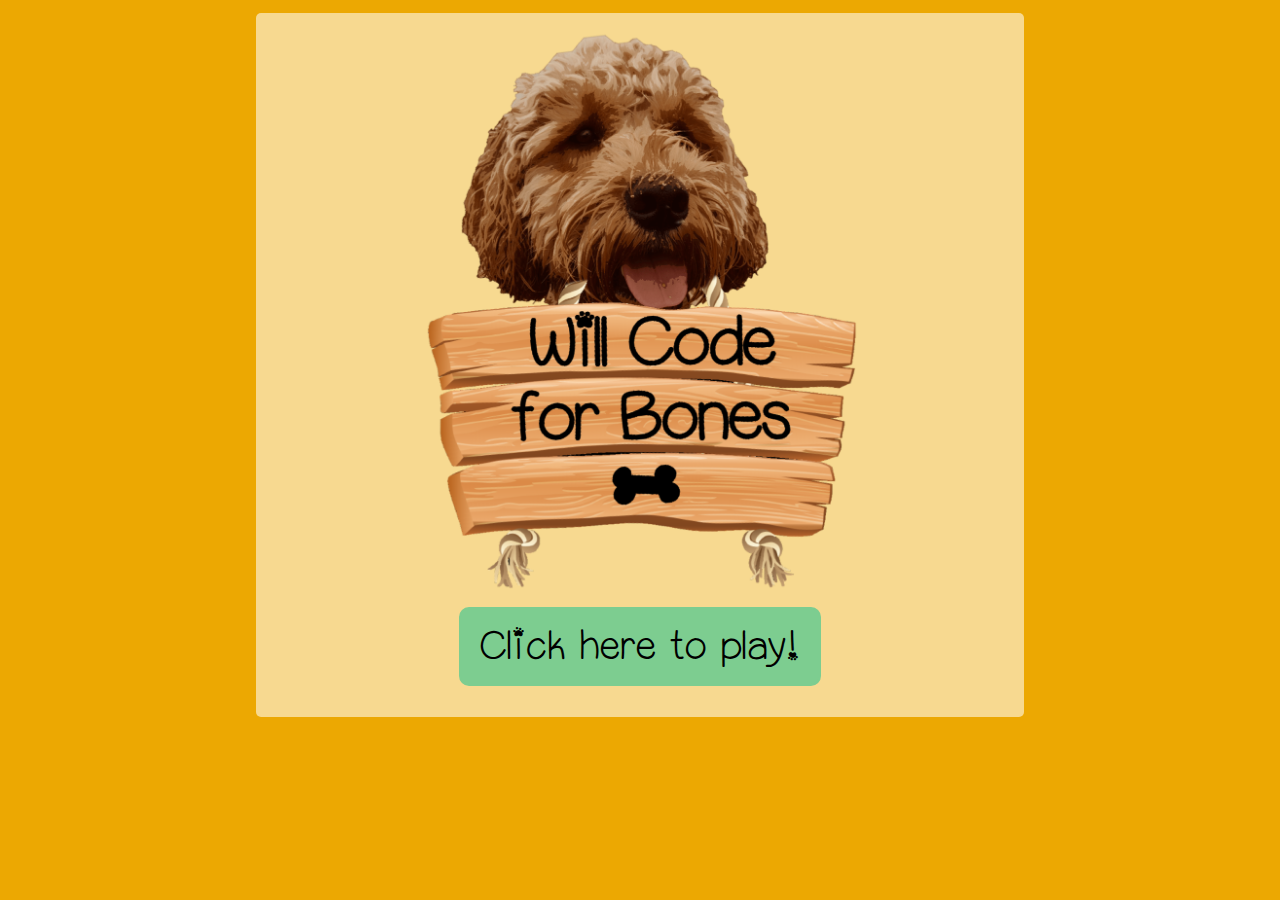
<file: index.html>
<!-- MAIN GAME PAGE -->

<!DOCTYPE html>
<html>
  <head>
    <meta charset="utf-8" />
    <meta name="viewport" content="width=device-width, initial-scale=1" />
    <title>Welcome! &#x1f43e;</title>
    <!-- favicon -->
    <link rel="shortcut icon" type="image/jpg" href="img/dug.png" />
    <!-- font -->
    <link
      href="https://fonts.googleapis.com/css?family=Montserrat:800|Open+Sans"
      rel="stylesheet"
    />
    <!-- css files -->
    <link rel="stylesheet" type="text/css" href="css/reset.css" />
    <link rel="stylesheet" type="text/css" href="css/style.css" />
  </head>

  <body id="body">
    <main>
      <div class="home-wrapper">
        <img
          class="dug-sign-logo"
          src="img/dug-with-sign.png"
          alt="Dog holding a sign saying will code for bones in his mouth"
        />
        <!-- play button will lead to instructions page -->
        <button class="click-to-play-button">
          <a href="instructions.html">Click here to play!</a>
        </button>
      </div>
    </main>

    <!-- <script src="js/main.js"></script> -->
  </body>
</html>
</file>
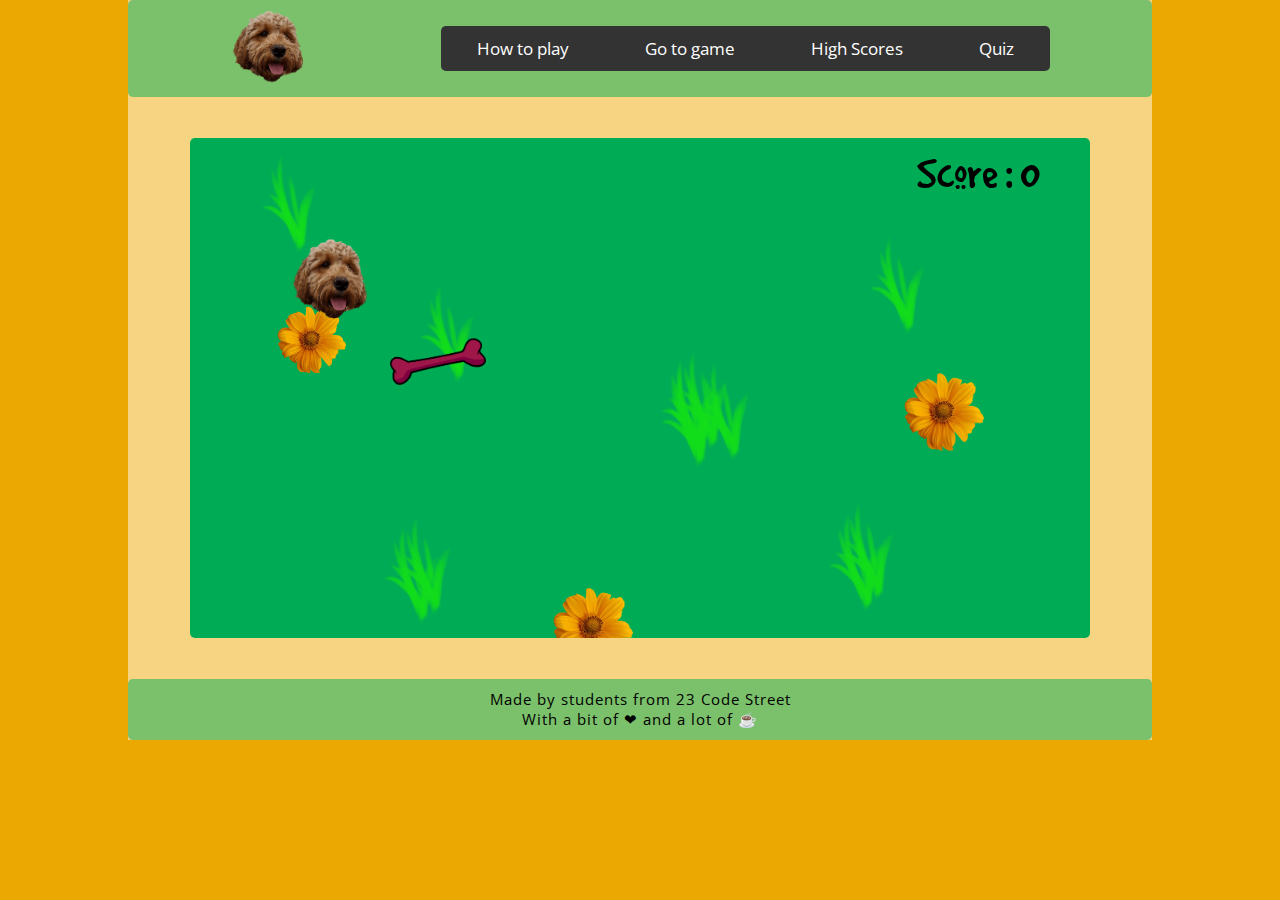
<file: game.html>
<!-- MAIN GAME PAGE -->

<!DOCTYPE html>
<html>
  <head>
    <meta charset="utf-8" />
    <meta name="viewport" content="width=device-width, initial-scale=1" />
    <title>The game!</title>
    <!-- favicon -->
    <link rel="shortcut icon" type="image/jpg" href="img/dug.png" />
    <!-- font -->
    <link
      href="https://fonts.googleapis.com/css?family=Montserrat:800|Open+Sans"
      rel="stylesheet"
    />
    <!-- css files -->
    <link rel="stylesheet" type="text/css" href="css/reset.css" />
    <link rel="stylesheet" type="text/css" href="css/style.css" />
  </head>
  <body id="body">
    <!-- all content within wrapper -->
    <div class="wrapper">
      <header>
        <div class="logo">
          <a href="index.html"><img src="img/dug.png" alt="logo" /></a>
        </div>
        <div id="countdown">
        </div>
        <nav class="nav">
          <ul class="nav-links">
            <li><a href="instructions.html">How to play</a></li>
            <li><a href="game.html">Go to game</a></li>
            <li><a href="highScores.html">High Scores</a></li>
            <li><a href="Quiz.html">Quiz</a></li>
          </ul>
        </nav>
      </header>

      <main class="container">
        <canvas id="screen"> </canvas>
        <div style="display: none;">
          <img id="background" alt="background" src="img/canvas.jpg" />
        </div>
        <div style="display: none;">
          <img id="doggie" alt="doggie" src="img/dug.png" />
        </div>
        <div style="display: none;">
          <img id="bone" alt="bone" src="img/bone.png" />
        </div>
        </main>

      <footer>
        Made by students from 23 Code Street <br />With a bit of &#10084; and a
        lot of &#x2615;
      </footer>
    </div>
    <script src="js/script.js"></script>
  </body>
</html>
</file>
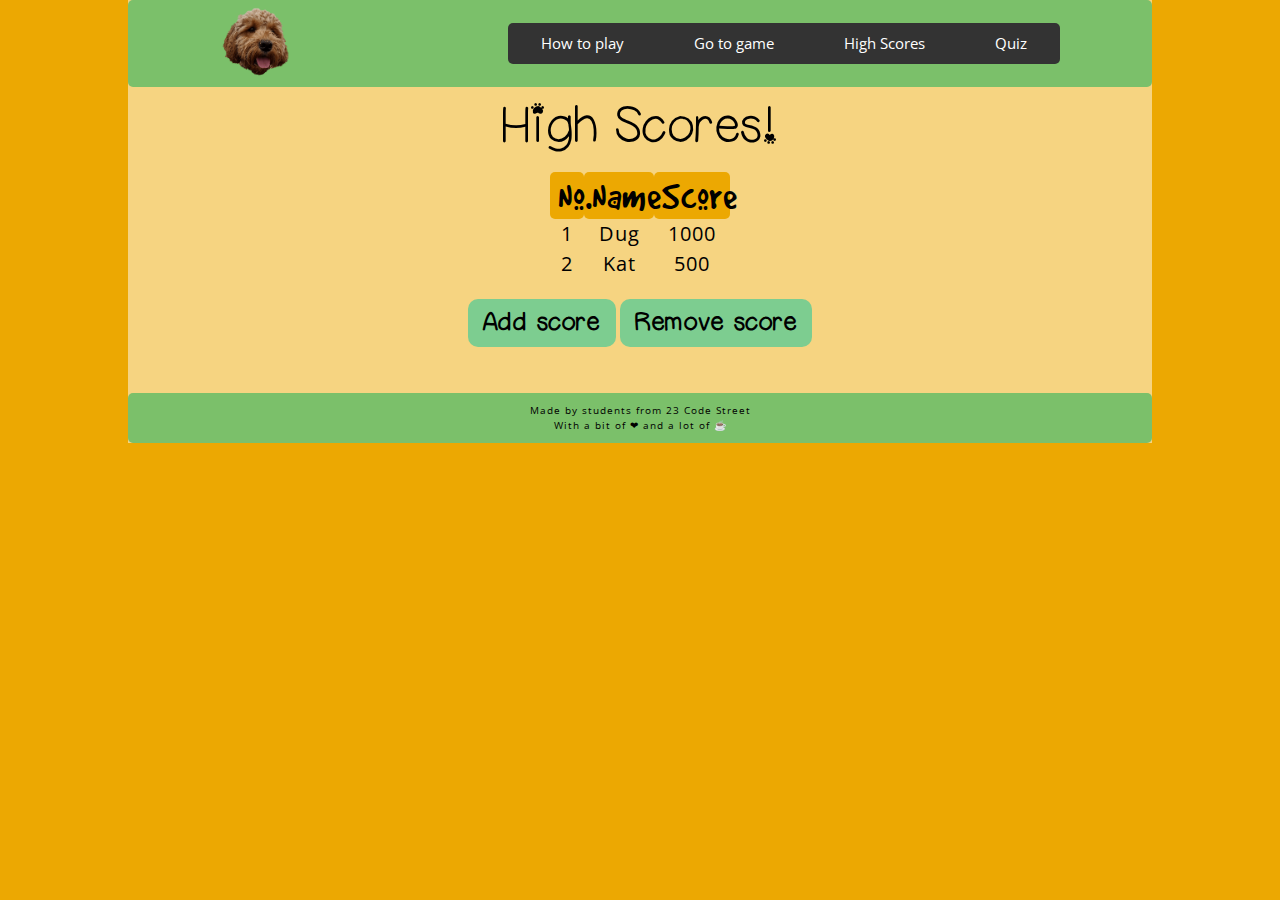
<file: highScores.html>
<!-- LEADERBOARD PAGE -->

<!DOCTYPE html>
<html>
  <head>
    <meta charset="utf-8" />
    <meta name="viewport" content="width=device-width, initial-scale=1" />
    <title>High Scores!</title>
    <!-- favicon -->
    <link rel="shortcut icon" type="image/jpg" href="img/dug.png" />
    <link
      href="https://fonts.googleapis.com/css?family=Montserrat:800|Open+Sans"
      rel="stylesheet"
    />
    <link rel="stylesheet" type="text/css" href="css/reset.css" />
    <link rel="stylesheet" type="text/css" href="css/style.css" />
    <link rel="stylesheet" type="text/css" href="css/highScores.css" />
    <link
      rel="stylesheet"
      href="https://cdnjs.cloudflare.com/ajax/libs/font-awesome/4.7.0/css/font-awesome.min.css"
    />
  </head>
  <body id="body">
    <!-- all content within wrapper -->
    <div class="wrapper">
      <header>
        <div class="logo">
          <a href="index.html"><img src="img/dug.png" alt="logo" /></a>
        </div>
        <nav class="nav">
          <ul class="nav-links">
            <li><a href="instructions.html">How to play</a></li>
            <li><a href="game.html">Go to game</a></li>
            <li><a href="highScores.html">High Scores</a></li>
            <li><a href="Quiz.html">Quiz</a></li>
          </ul>
        </nav>
      </header>
      <div class="h1-text">
        <h1>High Scores!</h1>
      </div>
      <div class="scores-table">
        <table id="tableScore">
          <tr>
            <th>No.</th>
            <th>Name</th>
            <th>Score</th>
          </tr>
          <tr>
            <td>1</td>
            <td>Dug</td>
            <td>1000</td>
          </tr>
          <tr>
            <td>2</td>
            <td>Kat</td>
            <td>500</td>
          </tr>
        </table>
        <button type="button" class="add-score" onclick="addScore()">
          Add score
        </button>
        <button type="button" class="remove-score" onclick="removeScore()">
          Remove score
        </button>
      </div>
      <footer>
        Made by students from 23 Code Street <br />With a bit of &#10084; and a
        lot of &#x2615;
      </footer>
    </div>

    <script src="js/highScores.js"></script>
  </body>
</html>
</file>
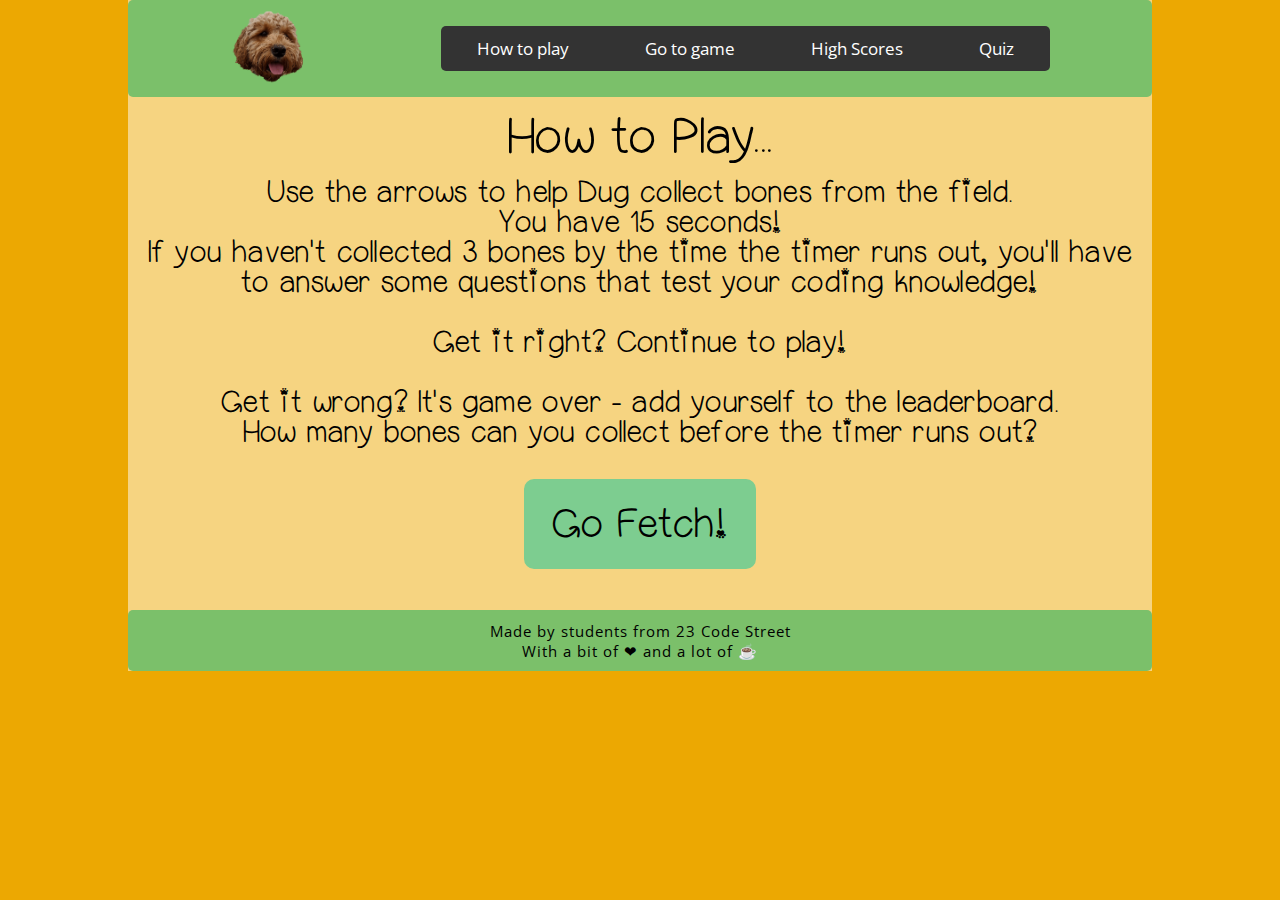
<file: instructions.html>
<!DOCTYPE html>
<html>
  <head>
    <meta charset="utf-8" />
    <meta name="viewport" content="width=device-width, initial-scale=1.0" />
    <title>How to play!</title>
    <!-- favicon -->
    <link rel="shortcut icon" type="image/jpg" href="img/dug.png" />
    <link
      href="https://fonts.googleapis.com/css?family=Montserrat:800|Open+Sans"
      rel="stylesheet"
    />
    <link rel="stylesheet" type="text/css" href="css/reset.css" />
    <link rel="stylesheet" type="text/css" href="css/style.css" />
  </head>
  <body id="body">
    <!-- all content within wrapper -->
    <div class="wrapper">
      <header>
        <div class="logo">
          <a href="index.html"><img src="img/dug.png" alt="logo" /></a>
        </div>
        <nav class="nav">
          <ul class="nav-links">
            <li><a href="instructions.html">How to play</a></li>
            <li><a href="game.html">Go to game</a></li>
            <li><a href="highScores.html">High Scores</a></li>
            <li><a href="Quiz.html">Quiz</a></li>
          </ul>
        </nav>
      </header>
      <div class="h1-text">
        <h1>How to Play...</h1>
        <p>
          <h3>Use the arrows to help Dug collect bones from the field.
            <br>You have 15 seconds!

            <p>
            If you haven't collected 3 bones by the time the timer runs out, you'll have to answer some questions that test your coding knowledge!
            </p>

  <p>
    <br>Get it right? Continue to play!
  </p>
  <p>
    <br>Get it wrong? It's game over - add yourself to the leaderboard.
  </p>
  <p>
    How many bones can you collect before the timer runs out?
  </p></h3>
          </p>

      </div>

      <!-- <button class="play-button">
        <a href="game.html">Play!</a>
      </button> -->

      <div id="How To Play">

        </br><button class="click-to-play-button">
          <a href="game.html">Go Fetch!</a>
        </button>
      </div>

      <footer>
        Made by students from 23 Code Street <br />With a bit of &#10084; and a
        lot of &#x2615;
      </footer>
    </div>
    <script src="js/script.js"></script>
  </body>
</html>
</file>
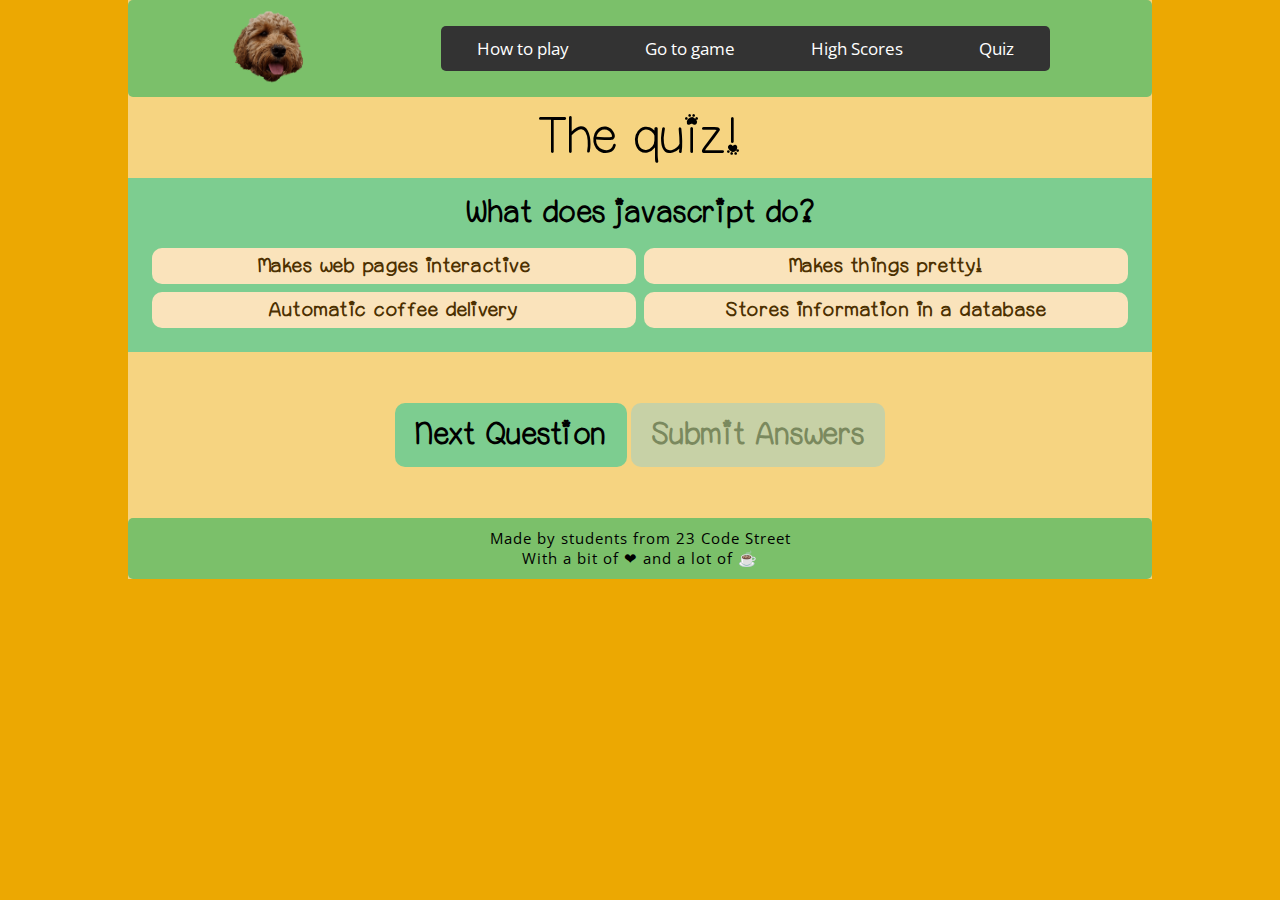
<file: quiz.html>
<!-- QUIZ PAGE -->

<!DOCTYPE html>
<html>
  <head>
    <meta charset="utf-8" />
    <meta name="viewport" content="width=device-width, initial-scale=1.0" />
    <title>The quiz!</title>
    <!-- favicon -->
    <link rel="shortcut icon" type="image/jpg" href="img/dug.png" />
    <link
      href="https://fonts.googleapis.com/css?family=Montserrat:800|Open+Sans"
      rel="stylesheet"
    />
    <link rel="stylesheet" type="text/css" href="css/reset.css" />
    <link rel="stylesheet" type="text/css" href="css/style.css" />

  </head>
  <body id="body">
    <!-- all content within wrapper -->
    <div class="wrapper">
      <header>
        <div class="logo">
          <a href="index.html"><img src="img/dug.png" alt="logo" /></a>
        </div>
        <nav class="nav">
          <ul class="nav-links">
            <li><a href="instructions.html">How to play</a></li>
            <li><a href="game.html">Go to game</a></li>
            <li><a href="highScores.html">High Scores</a></li>
            <li><a href="Quiz.html">Quiz</a></li>
          </ul>
        </nav>
      </header>
      <div class="h1-text">
        <h1>The quiz!</h1>
      </div>

      <!-- <button class="play-button">
        <a href="game.html">Play!</a>
      </button> -->

      <div id="quiz">
        <h1 id="quiz-name"></h1>
        <button id="next-question-button">Next Question</button>
        <button id="submit-button">Submit Answers</button>
      </div>

      <div id="quiz-results">
          <p id="quiz-results-message"></p>
          <p id="quiz-results-score"></p>
          <button id="quiz-retry-button"><a href="Quiz.html">Retry</a></button>
      </div>

      <footer>
        Made by students from 23 Code Street <br />With a bit of &#10084; and a
        lot of &#x2615;
      </footer>
    </div>
    <script src="https://ajax.googleapis.com/ajax/libs/jquery/2.1.1/jquery.min.js"></script>
    <script src="js/QuizJS.js"></script>
  </body>
</html>
</file>
<file: css/style.css>
/* Colours */
/*
#ECA802 yellow
#00AB54 field green
#B0413E reddish-pink
#548687 blue
#FFFFC7 off white
#473335 dark purple
*/
/* Media queries */
/*
common breakpoints:
- 320px to -480px for mobile
- 481px to 768px for ipads, tablets
- 769px to 1024px for small screens, laptops
- 1025px to 1200px for desktops, large screens
- 1201px or more for extra large screens, tv
*/

/* Fonts */
@font-face {
  font-family: "Dog Font";
  src: url("../fonts/GOODDC_.ttf");
}
@font-face {
  font-family: "Standing Dog Font";
  src: url("../fonts/KsPuppyPartyRegular-11n0.ttf");
}
@font-face {
  font-family: "Paw Font";
  src: url("../fonts/PuppyBellies.ttf");
}
@font-face {
  font-family: "Bone Font";
  src: url("../fonts/Bones2.ttf");
}

/* ALL PAGE STYLES */

* {
  box-sizing: border-box;
  margin: 0;
  padding: 0;
}

body {
  background-color: #eca802;
  font-family: "Open Sans", sans-serif;
  text-align: center;
}

.wrapper {
  background-color: #ffffff80;
  margin: 0 10%;
}
/* NAV/FOOTER STYLES */

/* HEADER/NAV styles */
header {
  display: flex;
  justify-content: space-between;
  align-items: center;
  padding: 10px 10%;
  /* the extra two numbers are transparency to hex codes - I guess it's 80%  */
  background-color: #00ab5480;
  border-radius: 5px;
}
.logo img {
  cursor: pointer;
  width: 80px;
  height: auto;
  animation: rockingDugLogo 2.5s infinite;
}
@keyframes rockingDugLogo {
  0%,
  100% {
    transform: rotate(-7deg);
  }
  50% {
    transform: rotate(4deg);
  }
}
#countdown {
  color: "black";
  font-size: 45px;
  font-family: "Dog Font";
}
.nav {
  background-color: #333;
  position: relative;
  border-radius: 5px;
}
.nav a {
  color: white;
  padding: 14px 16px;
  text-decoration: none;
  font-size: 17px;
  display: block;
}
.nav a:hover {
  background-color: #ddd;
  color: black;
}
.active {
  background-color: #4caf50;
  color: white;
}
.nav-links {
  list-style: none;
}
.nav-links li {
  display: inline-block;
  padding: 0 20px;
}
.nav-links li a {
  transition: all 0.3s ease 0s;
}

/* FOOTER styles */
footer {
  background-color: #00ab5480;
  border-radius: 5px;
  padding: 1% 0;

  font-size: 15px;
  letter-spacing: 1px;
  line-height: 20px;
}

/* h1 text style for all pages - how to play, high scores */
.h1-text h1 {
  font-family: "Paw Font";
  font-size: 50px;
  letter-spacing: 1.5px;
  margin: 1.5%;
}

.h1-text h3 {
  font-family: "Paw Font";
  font-size: 30px;
  letter-spacing: 1.2px;
  margin: 1.5%;
}

/* HOMEPAGE STYLES */
.home-wrapper {
  display: flex;
  flex-direction: column;
  justify-content: center;
  align-items: center;
  background-color: #ffffff90;
  margin: 2% 10%;
  border-radius: 5px;
}
.dug-sign-logo {
  width: 450px;
  height: auto;
  padding: 1.5% 0;
  animation: rockingDug 2.5s infinite;
}
@keyframes rockingDug {
  0%,
  100% {
    transform: rotate(-3deg);
  }
  50% {
    transform: rotate(3deg);
  }
}
/* click to play button styles on homepage - takes user to how to play page */
.click-to-play-button {
  cursor: pointer;
  border-radius: 10px;
  background-color: #7dcd90;
  border: 2px solid #7dcd90;

  padding: 2% 2.5%;
  margin-bottom: 3%;

  transition: all 0.3s ease 0s;
  transition: transform 0.8s;
}
.click-to-play-button:hover {
  transform: rotate(3deg);
  background-color: #eca802;
  border: 2px solid #eca802;
}
.click-to-play-button a {
  font-family: "Paw Font";
  font-size: 40px;
  color: black;
  letter-spacing: 1.5px;
  text-decoration: none;
}

/* MEDIA QUERIES: HOME PAGE */
@media (max-width: 1400px) {
  .home-wrapper {
    margin: 1% 20%;
  }
  .dug-sign-logo {
    width: 440px;
    height: auto;
  }
  .click-to-play-button {
    margin-bottom: 4%;
  }
  .click-to-play-button a {
    font-size: 40px;
  }
}
@media (max-width: 1073px) {
  .home-wrapper {
    margin: 1% 16%;
  }
  .dug-sign-logo {
    width: 410px;
    height: auto;
  }
  .click-to-play-button {
    margin-bottom: 5%;
  }
  .click-to-play-button a {
    font-size: 35px;
  }
}
@media (max-width: 830px) {
  .home-wrapper {
    margin: 1% 15%;
  }
  .dug-sign-logo {
    width: 350px;
    height: auto;
  }
  .click-to-play-button {
    margin-bottom: 5%;
  }
  .click-to-play-button a {
    font-size: 35px;
  }
}
@media (max-width: 650px) {
  .home-wrapper {
    margin: 1% 10%;
  }
  .dug-sign-logo {
    width: 350px;
    height: auto;
  }
  .click-to-play-button {
    margin-bottom: 5%;
  }
  .click-to-play-button a {
    font-size: 34px;
  }
}
@media (max-width: 510px) {
  .home-wrapper {
    margin: 2% 7%;
  }
  .dug-sign-logo {
    width: 340px;
    height: auto;
  }
  .click-to-play-button {
    padding: 2% 2.5%;
    margin-bottom: 5%;
  }
  .click-to-play-button a {
    font-size: 33px;
  }
}
@media (min-width: 1400px) {
  .home-wrapper {
    margin: 1% 20%;
  }
  .dug-sign-logo {
    width: 450px;
    height: auto;
  }
  .click-to-play-button {
    padding: 2% 2.5%;
    margin-bottom: 2%;
  }
  .click-to-play-button a {
    font-size: 40px;
  }
}
/* ////////////////////////////////////////////////////////////////////////////// */

/* HOW TO PLAY PAGE STYLES */
.ready-box {
  display: flex;
  justify-content: center;
  align-items: center;

  border: 1px solid white;
  border-radius: 15px;
  padding: 3%;
  margin: 2% 30%;
}

.ready-text {
  /* align-items: center; */
  font-family: "Paw Font";
  font-size: 50px;
  letter-spacing: 1.5px;
  margin-right: 6%;
}

/* play button styles - takes user to game page */
.play-button {
  cursor: pointer;
  border-radius: 10px;
  background-color: #7dcd90;
  border: none;

  font-family: "Paw Font";
  font-size: 40px;
  font-weight: bold;
  color: black;
  letter-spacing: 1.5px;
  text-decoration: none;

  padding: 5%;

  transition: transform 0.8s;
  transition: all 0.3s ease 0s;
}
.play-button:hover {
  transform: rotate(3deg);
  background-color: #eca802;
}
.play-button a {
  font-family: "Paw Font";
  font-size: 30px;
  color: black;
  letter-spacing: 1.5px;
  text-decoration: none;
}

/* THE GAME PAGE STYLES */
/* ideally the score would lay in the top corner on the canvas but not sure how to do that yet! */

.container {
  display: flex;
  justify-content: center;
  align-items: center;
  margin: 4%;
}
canvas {
  /* width: 80%;
  height: 80%; */
  border-radius: 5px;
}

/* HIGH SCORES PAGE STYLES */
.scores-table table {
  margin: 3%;
  display: flex;
  justify-content: center;

  text-align: center;
  font-size: 25px;
  letter-spacing: 1px;
  line-height: 40px;
}

table th {
  font-family: "Dog Font";
  font-size: 50px;
  background-color: #eca802;

  padding: 5%;
  margin-bottom: 2%;
  border-radius: 5px;
}
.add-score,
.remove-score {
  cursor: pointer;
  border-radius: 10px;
  background-color: #7dcd90;
  border: none;

  font-family: "Paw Font";
  font-size: 30px;
  font-weight: bold;
  color: black;
  letter-spacing: 1.5px;
  text-decoration: none;

  padding: 1.5% 2%;
  margin-bottom: 5%;

  transition: transform 0.8s;
  transition: all 0.3s ease 0s;
}
.add-score:hover {
  transform: rotate(3deg);
  background-color: #eca802;
}
.remove-score:hover {
  transform: rotate(-3deg);
  background-color: #eca802;
}

/******************* QUIZ PAGE STYLES *********************/

/* All buttons */
#submit-button,
#next-question-button,
#quiz-retry-button {
  cursor: pointer;
  border-radius: 10px;
  background-color: #7dcd90;
  border: none;
  font-family: "Paw Font";
  font-size: 30px;
  font-weight: bold;
  color: black;
  letter-spacing: 1.5px;
  text-decoration: none;
  padding: 1.5% 2%;
  margin-bottom: 5%;
  margin-top: 5%;
  transition: transform 0.8s;
  transition: all 0.3s ease 0s;
}

/* Hover style for buttons*/
#quiz button:hover {
  transform: rotate(3deg);
  background-color: #eca802;
}

/* Disabled style */
#quiz button:disabled {
  opacity: 0.5;
  background: #9acfcc;
  color: #00403c;
  cursor: default;
}

/* Question styling  */

#question h2 {
  margin-bottom: 16px;
  font-weight: 600;
  font-size: 30px;
}

#question {
  font-family: "Paw Font";
  font-size: 20px;
  font-weight: bold;
  color: black;
  letter-spacing: 1.5px;
  text-decoration: none;
  padding: 20px;
  background: #7dcd90;
  text-align: center;
}

#question input[type="radio"] {
  display: none;
}

#question input[type="radio"]:checked + label {
  background: #eca802;
  color: #fafafa;
}

#question label {
  display: inline-block;
  justify-content: center;
  margin: 4px;
  padding: 8px;
  background: #fae3bb;
  color: #4c3000;
  width: calc(50% - 8px);
  min-width: 50px;
  cursor: pointer;
  border-radius: 10px;
}

#question label:hover {
  background: #eca802;
}

/* QUIZ RESULTS STYLES */

#quiz-results {
  display: flex;
  flex-direction: column;
  justify-content: center;
  top: 44px;
  left: 0px;
  width: 100%;
  height: calc(100% - 44px);
  font-family: "Paw Font";
  font-size: 20px;
  font-weight: bold;
  color: black;
  letter-spacing: 1.5px;
  text-decoration: none;
  padding: 20px;
  background: #7dcd90;
  text-align: center;
}

#quiz-retry-button {
  background-color: #fae3bb;
}

#quiz-retry-button a {
  color: black;
  font-family: "Paw Font";
  text-decoration: none;
}

#quiz-retry-button:hover {
  background-color: #eca802;
}

#quiz-results-message {
  display: block;
  color: black;
  font-size: 30px;
  font-weight: bold;
}

#quiz-results-score {
  display: block;
  color: white;
  font-size: 30px;
}

#quiz-results-score b {
  color: white;
  font-weight: 600;
  font-size: 30px;
}
</file>
<file: css/highScores.css>
/* Colours */
/* #ECA802 yellow
#00AB54 field green
#B0413E reddish-pink
#548687 blue
#FFFFC7 off white
#473335 dark purple */

/* HEADER/NAV styles */
header {
  display: flex;
  justify-content: space-between;
  align-items: center;
  padding: 10px 10%;
  /* the extra two numbers are transparency to hex codes - I guess it's 80%  */
  background-color: #00ab5480;
  border-radius: 5px;
}
.logo img {
  cursor: pointer;
  width: 80px;
  height: auto;
  transition: transform 0.8s;
}
.logo:hover {
  transform: rotate(-10deg);
}
.nav {
  background-color: #333;
  position: relative;
  border-radius: 5px;
}
.nav a {
  color: white;
  padding: 14px 16px;
  text-decoration: none;
  font-size: 17px;
  display: block;
}
.nav a:hover {
  background-color: #ddd;
  color: black;
}
.active {
  background-color: #4caf50;
  color: white;
}
.nav-links {
  list-style: none;
}
.nav-links li {
  display: inline-block;
  padding: 0 20px;
}
.nav-links li a {
  transition: all 0.3s ease 0s;
}

/* main section */
.scores-text h1 {
  font-family: "Paw Font";
  font-size: 50px;
  letter-spacing: 1.5px;
  margin: 3%;
}
.scores-table table {
  margin: 3%;
  display: flex;
  justify-content: center;

  text-align: center;
  font-size: 25px;
  letter-spacing: 1px;
  line-height: 40px;
}

table th {
  font-family: "Dog Font";
  font-size: 50px;
  background-color: #eca802;

  padding: 5%;
  margin-bottom: 2%;
  border-radius: 5px;
}
.add-score,
.remove-score {
  cursor: pointer;
  border-radius: 10px;
  background-color: #7dcd90;
  border: none;

  font-family: "Paw Font";
  font-size: 30px;
  font-weight: bold;
  color: black;
  letter-spacing: 1.5px;
  text-decoration: none;

  padding: 1.5% 2%;
  margin-bottom: 5%;

  transition: transform 0.8s;
  transition: all 0.3s ease 0s;
}
.add-score:hover {
  transform: rotate(3deg);
  background-color: #eca802;
}
.remove-score:hover {
  transform: rotate(-3deg);
  background-color: #eca802;
}

/* MEDIA QUERIES */
@media screen and (max-width: 1400px) {
  /* NAV styles */
  header {
    padding: 7px 9%;
  }
  .logo img {
    width: 75px;
  }
  .nav a {
    padding: 13px 13px;
    font-size: 15px;
  }

  .scores-text h1 {
    font-size: 40px;

    margin: 2.5%;
  }
  .scores-table table {
    margin: 2%;
    font-size: 20px;
    letter-spacing: 1px;
    line-height: 30px;
  }
  table th {
    font-size: 40px;
    padding: 4.5%;
    margin-bottom: 2%;
  }
  .add-score,
  .remove-score {
    font-size: 25px;

    padding: 1% 1.5%;
    margin-bottom: 4.5%;
  }
  footer {
    font-size: 10px;
    line-height: 15px;
  }
}

@media screen and (max-width: 960px) {
  /* NAV styles */

  .logo img {
    width: 65px;
  }
  .nav a {
    font-size: 13px;
    padding: 11px 11px;
  }
  .scores-text h1 {
    font-size: 38px;
    margin: 2.2%;
  }
  .scores-table table {
    font-size: 18px;
    letter-spacing: 1px;
    line-height: 30px;
    margin: 2%;
  }
  table th {
    font-size: 40px;
    padding: 4.5%;
    margin-bottom: 2%;
  }
  .add-score,
  .remove-score {
    font-size: 25px;

    padding: 1% 1.5%;
    margin-bottom: 4.5%;
  }
  footer {
    font-size: 10px;
    line-height: 15px;
  }
}

@media screen and (max-width: 700px) {
  /* NAV styles */
  header {
    max-width: 480px;
    margin: auto;
    background-color: #555;
    height: 500px;
    color: white;
    border-radius: 10px;
  }
  .topnav {
    overflow: hidden;
    background-color: #333;
    position: relative;
    border-radius: 5px;
  }
  .topnav #myLinks {
    display: none;
  }
  .topnav a {
    color: white;
    padding: 14px 16px;
    text-decoration: none;
    font-size: 17px;
    display: block;
  }
  .topnav a.icon {
    background: black;
    display: block;
    position: absolute;
    right: 0;
    top: 0;
  }
  .topnav a:hover {
    background-color: #ddd;
    color: black;
  }
  .active {
    background-color: #4caf50;
    color: white;
  }
  .logo img {
    width: 65px;
  }
  .nav a {
    font-size: 13px;
    padding: 11px 11px;
  }
  .scores-text h1 {
    font-size: 38px;
    margin: 2.2%;
  }
  .scores-table table {
    font-size: 18px;
    letter-spacing: 1px;
    line-height: 30px;
    margin: 2%;
  }
  table th {
    font-size: 40px;
    padding: 4.5%;
    margin-bottom: 2%;
  }
  .add-score,
  .remove-score {
    font-size: 25px;

    padding: 1% 1.5%;
    margin-bottom: 4.5%;
  }
  footer {
    font-size: 10px;
    line-height: 15px;
  }
}

@media screen and (max-width: 560px) {
}
</file>
